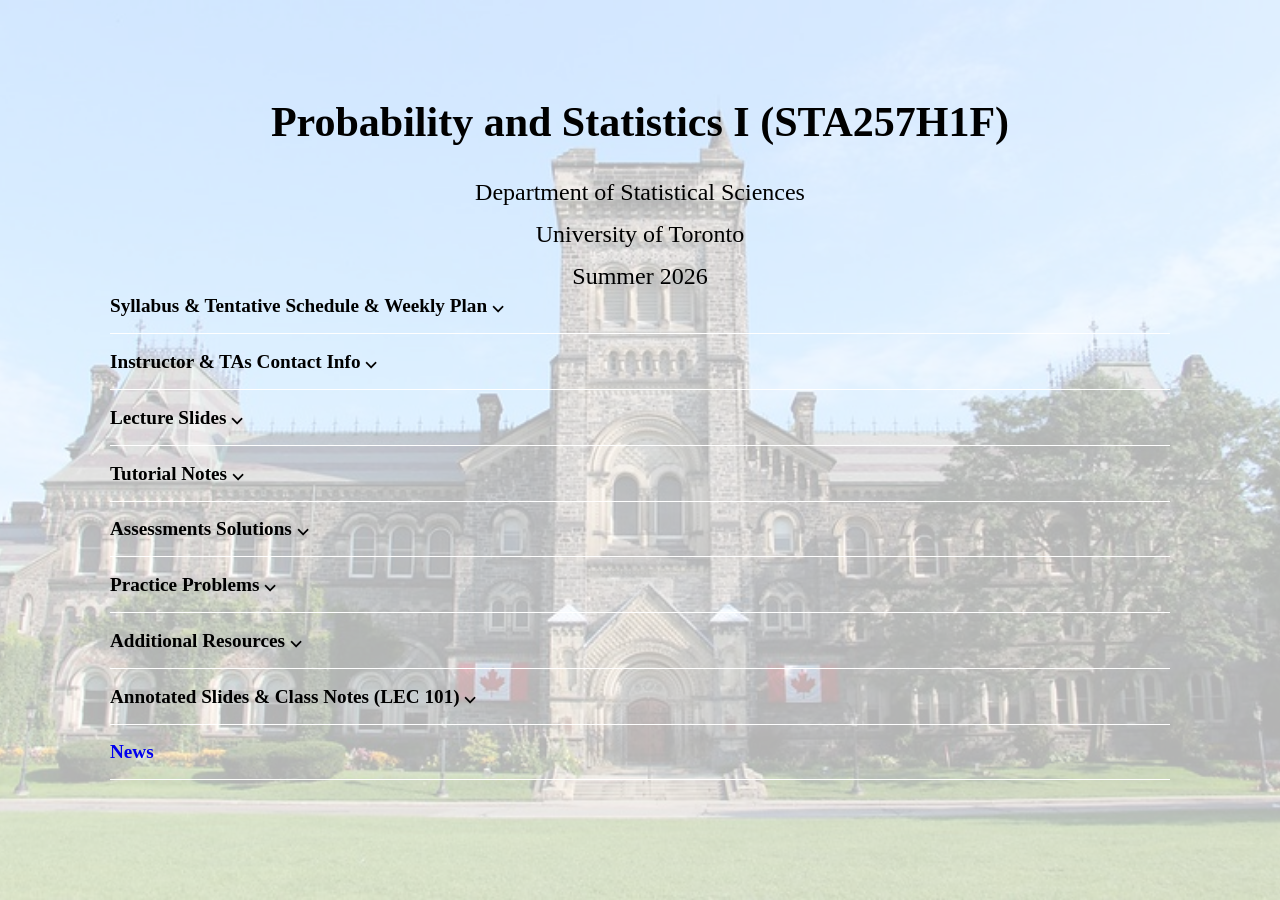
<file: index.html>
<!DOCTYPE html>
<html>
<head>
	<title></title>
	<link rel="stylesheet" type="text/css" href="omid.css"> 
</head>
<body>	
<div id="wrap">
<div class="section one">

<!--  <img id="omid" src="omid.jpg">--> 
<!-- <img id="mcgill" src="McGIll.png">-->
	
<div class="overview">
    <h1 class="course_title">Probability and Statistics I (STA257H1F)</h1>
    
    <p class="course_info">
        Department of Statistical Sciences
    </p>

    <p class="course_info">
        University of Toronto  
    </p>

    <p class="course_info">
        Summer 2026
    </p>


</div>

	
</div>
<div class="section two">

<div class="item">
<h2 class="two_show"> Syllabus &amp Tentative Schedule &amp Weekly Plan ⌵ </h2>
<ul class="two_list">
   <ul style="list-style-type:disc">
  <li>   <a href ="STA257H1F_Summer2026_Syllabus.pdf"> Syllabus </a> </li>
  <li>   <a href ="STA257H1F_Summer2026_Tentative_Schedule.pdf"> Tentative Schedule</a> </li>
  <li>  <a href="plan.html"> Weekly Plan </a> </li>
    </ul>
</ul>
</div>


<div class="item">
<h2 class="three_show"> Instructor &amp TAs Contact Info ⌵ </h2>
<ul class="three_list">
    <ul style="list-style-type:disc">
<li>  <a href="Omidinfo.html"> Omidali A. Jazi (Instructor) </a> </li>
<li>  <a href="Madhuinfo.html"> Madhu Gunasingam (TA) </a> </li>
<li>  <a href="Gavininfo.html"> Gavin Pu (TA) </a> </li>	
    </ul>
</ul>
</div>


<div class="item">
<h2 class="four_show"> Lecture Slides ⌵ </h2>
<ul class="four_list">
	<ul style="list-style-type:disc">
 <li>   <a href ="STA257H1F_Summer2026_Ch1_Probability_Distributions.pdf"> Chapter 1: Probability and Distributions </a> </li>   
    </ul>
</ul>
</div>


<div class="item">
<h2 class="four_show"> Tutorial Notes ⌵ </h2>
<ul class="four_list">
	<ul style="list-style-type:disc">
 <li>   <a href ="STA257H1F_Summer2026_Tutorial_Week1_Wed_May_6th.pdf"> Week 1 </a> </li>   
    </ul>
</ul>
</div>

<div class="item">
<h2 class="four_show"> Assessments Solutions ⌵ </h2>
<ul class="four_list">
	<ul style="list-style-type:disc">
 <li>   <a href ="STA257H1F_Summer2026_Quiz1_Solutions.pdf"> Quiz 1 Solutions </a> </li>   
    </ul>
</ul>
</div>	

	

<div class="item">
<h2 class="five_show"> Practice Problems ⌵ </h2>
<ul class="five_list">
    <ul style="list-style-type:disc">
 <li>   <a href ="STA257H1F_Summer2026_Practice_Problems.pdf"> Practice Problems </a> </li>   		
    </ul>
</ul>
</div>

<div class="item">
<h2 class="five_show"> Additional Resources ⌵ </h2>
<ul class="five_list">
   <ul style="list-style-type:disc">
<li> Probability and Statistics: The Science of Uncertainty (2nd Edition) by Michael J. Evans and Jeffrey S.
Rosenthal, 2010. </li>
<li> Mathematical Statistics with Applications (7th Edition) by Wackerly, Mendenhall and Scheaffer, 2008. </li>
  </ul>
</ul>
</div>

<div class="item">
<h2 class="five_show"> Annotated Slides &amp Class Notes (LEC 101) ⌵ </h2>
<ul class="five_list">
   <ul style="list-style-type:disc">
<li> <a href ="STA257H1F_Summer2026_Ch1_Probability_Distributions-Annotated.pdf"> Annotated Slides (Chapter 1)  </a> </li>
<li> <a href ="STA257H1_Summer 2026_Week1_Class Notes.pdf"> Class Notes (Chapter 1)    </li>
  </ul>
</ul>
</div>

<!--<div class="item">
<h2 class="six_show">Links</h2>
<ul class="six_list">
   <ul style="list-style-type:disc">
     <li><a  href="http://www.ams.org/">American Mathematical Society</a></li>
	 <li><a href="http://www.amstat.org/about/index.cfm?fuseaction=main">American Statistical Association</a></li>
	 <li><a href="http://www.imstat.org/">Institute of Mathematical Statistics</a></li>
	 <li><a href="http://www.jstor.org/"> The Scholarly Journal Archive (Jstor)</a></li>
	 <li><a href="http://www.ssc.ca/">Statistical Society of Canada</a></li> 
   </ul>
</ul>
</div> -->


<div class="item">
<h2 class="seven_show">News</h2>
<ul class="seven_list">
</ul>
</div>


</div>
	
</div>


<script src="https://ajax.googleapis.com/ajax/libs/jquery/3.2.1/jquery.min.js"></script>
<script type="text/javascript">

/* omid.js */

$('.two_list, .three_list, .four_list, .five_list').hide();

$('.one_show').click(function(){
$('.one_list').slideToggle();
})

$('.two_show').click(function(){
$('.two_list').slideToggle();
})

$('.three_show').click(function(){
$('.three_list').slideToggle();
})

$('.four_show').click(function(){
$('.four_list').slideToggle();
})

$('.five_show').click(function(){
$('.five_list').slideToggle();
})

</script>
</body>
</html>
</file>
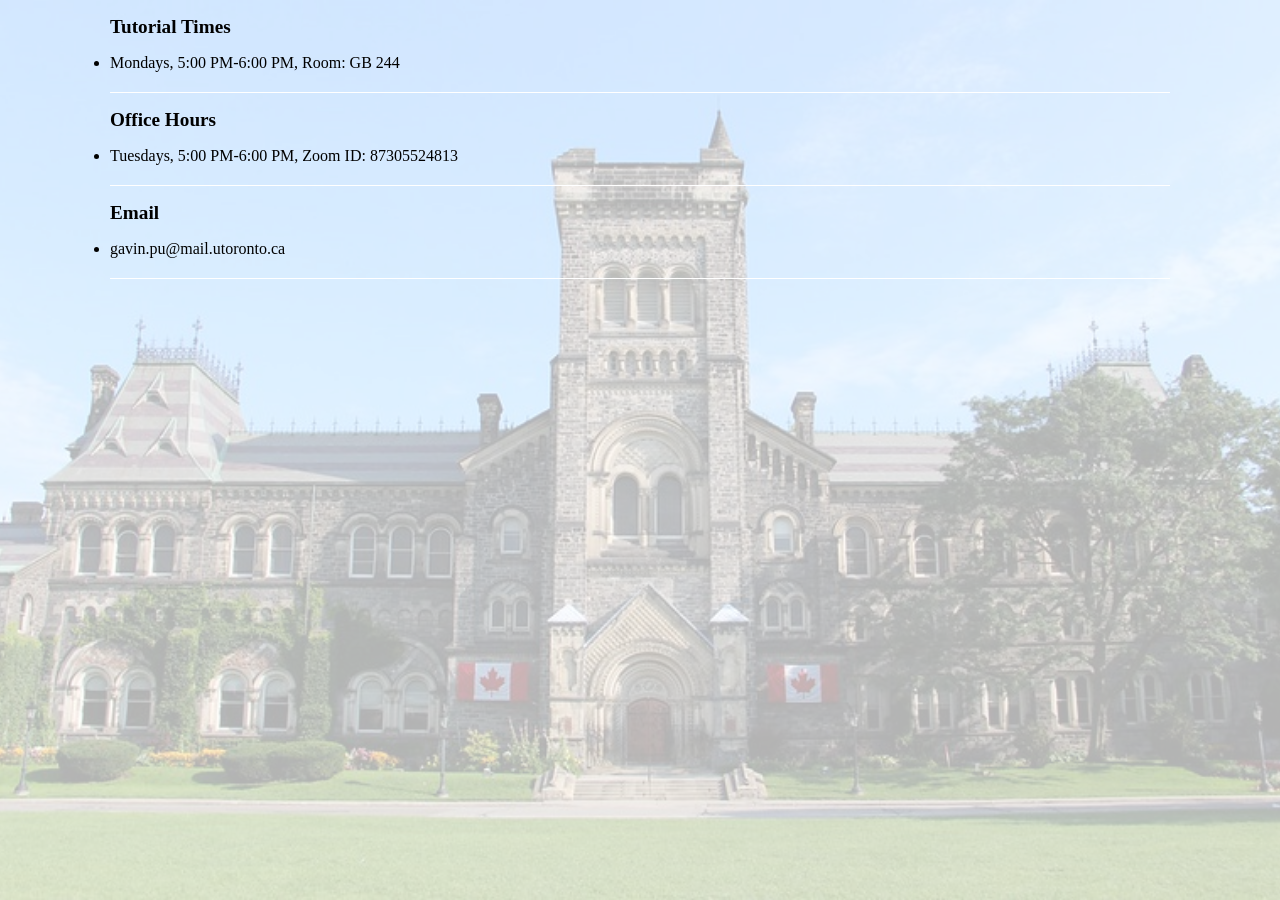
<file: Gavininfo.html>
<!DOCTYPE html>
<html>
<head>
	<title></title>
	<link rel="stylesheet" type="text/css" href="omid.css"> 
</head>
<body>

<div id="wrap">

<div class="section one">

<div class="item">
<h2 class="two_show"> Tutorial Times</h2>
<ul class="two_list">
    <ul style="list-style-type:disc">
     <li>  Mondays,  5:00 PM-6:00 PM, Room: GB 244 </li>
    </ul>
</ul>
</div>

	
<div class="item">
<h2 class="two_show"> Office Hours</h2>
<ul class="two_list">
    <ul style="list-style-type:disc">
     <li>  Tuesdays, 5:00 PM-6:00 PM, Zoom ID: 87305524813  </li>
    </ul>
</ul>
</div>

<div class="item">
<h2 class="two_show"> Email</h2>
<ul class="two_list">
    <ul style="list-style-type:disc">
     <li>  gavin.pu@mail.utoronto.ca  </li>
    </ul>
</ul>
</div>


<script src="https://ajax.googleapis.com/ajax/libs/jquery/3.2.1/jquery.min.js"></script>
<script type="text/javascript">

/* omid.js */

$('.three_list, .four_list, .five_list').hide();

$('.one_show').click(function(){
$('.one_list').slideToggle();
})

$('.three_show').click(function(){
$('.three_list').slideToggle();
})

$('.four_show').click(function(){
$('.four_list').slideToggle();
})

$('.five_show').click(function(){
$('.five_list').slideToggle();
})

</script>
</body>
</html>
</file>
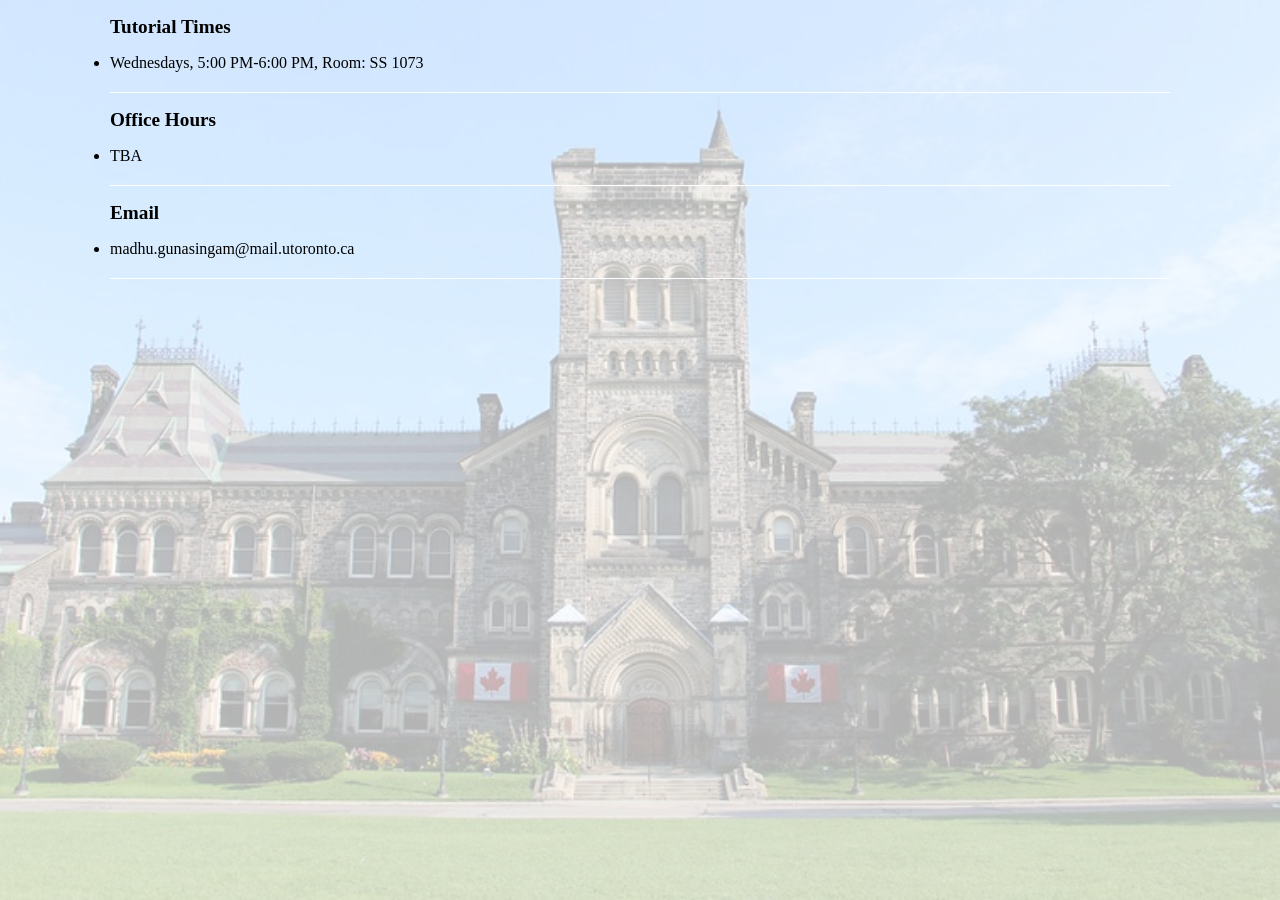
<file: Madhuinfo.html>
<!DOCTYPE html>
<html>
<head>
	<title></title>
	<link rel="stylesheet" type="text/css" href="omid.css"> 
</head>
<body>

<div id="wrap">

<div class="section one">

<div class="item">
<h2 class="two_show"> Tutorial Times</h2>
<ul class="two_list">
    <ul style="list-style-type:disc">
     <li>  Wednesdays,  5:00 PM-6:00 PM, Room: SS 1073  </li>
    </ul>
</ul>
</div>

	
<div class="item">
<h2 class="two_show"> Office Hours</h2>
<ul class="two_list">
    <ul style="list-style-type:disc">
     <li>   TBA  </li>
    </ul>
</ul>
</div>

<div class="item">
<h2 class="two_show"> Email</h2>
<ul class="two_list">
    <ul style="list-style-type:disc">
     <li>  madhu.gunasingam@mail.utoronto.ca </li>
    </ul>
</ul>
</div>

<script src="https://ajax.googleapis.com/ajax/libs/jquery/3.2.1/jquery.min.js"></script>
<script type="text/javascript">

/* omid.js */

$('.three_list, .four_list, .five_list').hide();

$('.one_show').click(function(){
$('.one_list').slideToggle();
})

$('.three_show').click(function(){
$('.three_list').slideToggle();
})

$('.four_show').click(function(){
$('.four_list').slideToggle();
})

$('.five_show').click(function(){
$('.five_list').slideToggle();
})

</script>
</body>
</html>
</file>
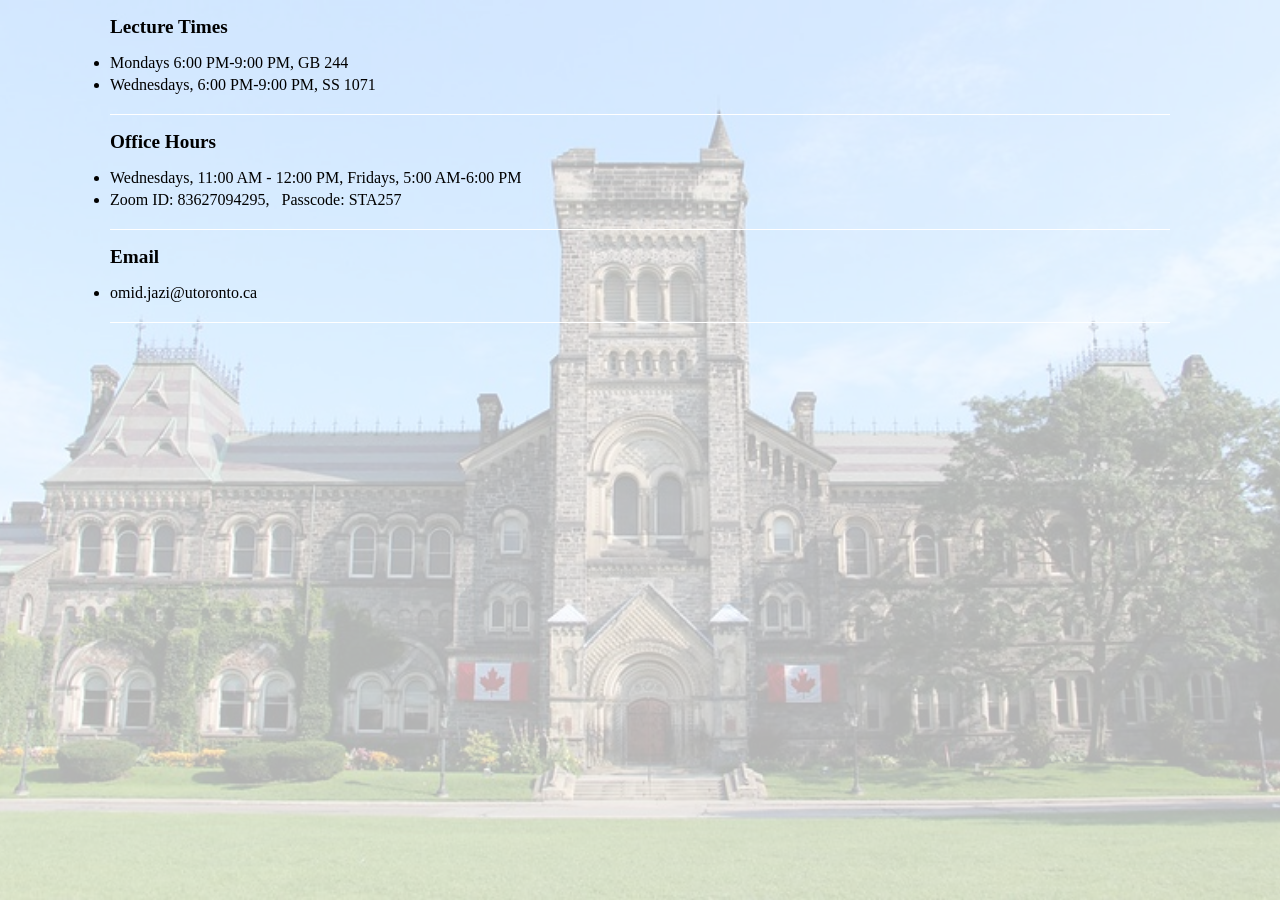
<file: Omidinfo.html>
<!DOCTYPE html>
<html>
<head>
	<title></title>
	<link rel="stylesheet" type="text/css" href="omid.css"> 
</head>
<body>

<div id="wrap">

<div class="section one">

<div class="item">
<h2 class="two_show"> Lecture Times</h2>
<ul class="two_list">
    <ul style="list-style-type:disc">
     <li>  Mondays  6:00 PM-9:00 PM, GB 244  </li>
	<li>   Wednesdays, 6:00 PM-9:00 PM, SS 1071  </li>
    </ul>
</ul>
</div>

	
<div class="item">
<h2 class="two_show"> Office Hours</h2>
<ul class="two_list">
    <ul style="list-style-type:disc">
     <li> Wednesdays, 11:00 AM - 12:00 PM, Fridays, 5:00 AM-6:00 PM </li>
	<li> Zoom ID: 83627094295,    Passcode: STA257  </li>
    </ul>
</ul>
</div>

<div class="item">
<h2 class="two_show"> Email</h2>
<ul class="two_list">
    <ul style="list-style-type:disc">
     <li>  omid.jazi@utoronto.ca  </li>
    </ul>
</ul>
</div>




<script src="https://ajax.googleapis.com/ajax/libs/jquery/3.2.1/jquery.min.js"></script>
<script type="text/javascript">

/* omid.js */

$('.three_list, .four_list, .five_list').hide();

$('.one_show').click(function(){
$('.one_list').slideToggle();
})

$('.three_show').click(function(){
$('.three_list').slideToggle();
})

$('.four_show').click(function(){
$('.four_list').slideToggle();
})

$('.five_show').click(function(){
$('.five_list').slideToggle();
})

</script>
</body>
</html>
</file>
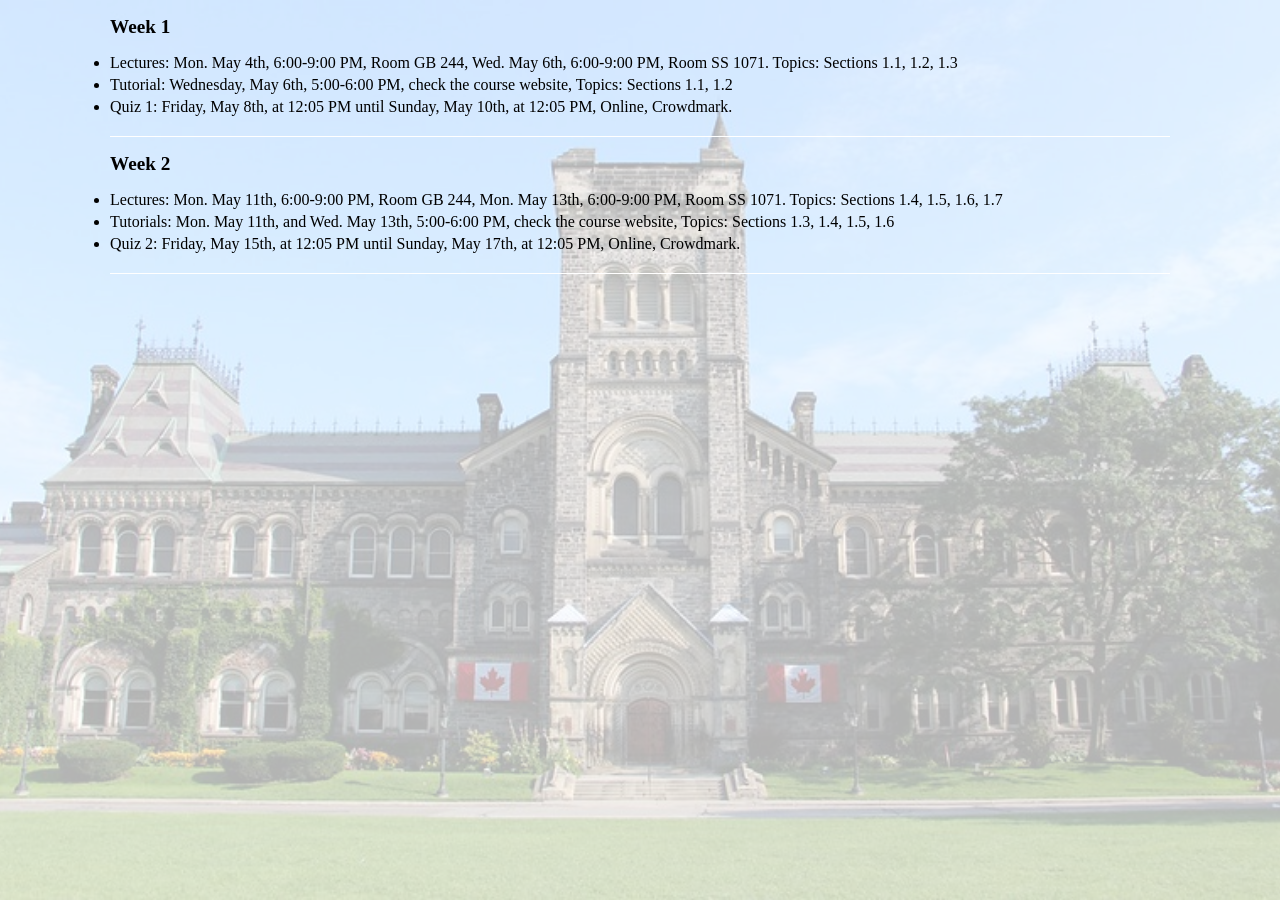
<file: plan.html>
<!DOCTYPE html>
<html>
<head>
	<title></title>
	<link rel="stylesheet" type="text/css" href="omid.css"> 
</head>
<body>

<div id="wrap">

<div class="section one">

<div class="item">
<h2 class="two_show">Week 1</h2>
<ul class="two_list">
    <ul style="list-style-type:disc">
 	<li> Lectures: Mon. May 4th, 6:00-9:00 PM, Room GB 244, Wed. May 6th, 6:00-9:00 PM, Room SS 1071. Topics: Sections 1.1, 1.2, 1.3   </li>
	<li> Tutorial: Wednesday, May 6th,  5:00-6:00 PM, check the course website, Topics: Sections 1.1, 1.2   </li>
	<li> Quiz 1: Friday, May 8th, at 12:05 PM until Sunday, May 10th, at 12:05 PM, Online, Crowdmark.  </li>
    </ul>
</ul>
</div>

<div class="item">
<h2 class="two_show">Week 2</h2>
<ul class="two_list">
    <ul style="list-style-type:disc">
 	 <li> Lectures: Mon. May 11th, 6:00-9:00 PM, Room GB 244, Mon. May 13th, 6:00-9:00 PM, Room SS 1071. Topics: Sections 1.4, 1.5, 1.6, 1.7   </li>
	<li> Tutorials: Mon. May 11th, and Wed. May 13th, 5:00-6:00 PM, check the course website, Topics: Sections 1.3, 1.4, 1.5, 1.6   </li>
	<li> Quiz 2: Friday, May 15th, at 12:05 PM until Sunday, May 17th, at 12:05 PM, Online, Crowdmark.  </li>
    </ul>
</ul>
</div>
	
<script src="https://ajax.googleapis.com/ajax/libs/jquery/3.2.1/jquery.min.js"></script>
<script type="text/javascript">

/* omid.js */

$('.three_list, .four_list, .five_list').hide();

$('.one_show').click(function(){
$('.one_list').slideToggle();
})

$('.three_show').click(function(){
$('.three_list').slideToggle();
})

$('.four_show').click(function(){
$('.four_list').slideToggle();
})

$('.five_show').click(function(){
$('.five_list').slideToggle();
})

</script>
</body>
</html>
</file>
<file: omid.css>
/* omid.css */



#wrap{
	max-width:1060px;
	margin:0 auto;
	font-family:'Roboto';
	position:relative;
}

body{
	margin:0;
	padding:0;
	background: -moz-linear-gradient(top, rgba(0, 0, 0, 0.7) 0%, rgba(0, 0, 0, 0.7) 100%), url(bg.png) repeat 0 0, url(UofT.jpg) no-repeat center center fixed;
	background: -moz-linear-gradient(top, rgba(255,255,255,0.7) 0%, rgba(255,255,255,0.7) 100%), url(UofT.jpg) no-repeat center center fixed;
	background: -webkit-linear-gradient(top, rgba(255,255,255,0.7) 0%,rgba(255,255,255,0.7) 100%), url(UofT.jpg) no-repeat center center fixed;
	background: -o-linear-gradient(top, rgba(255,255,255,0.7) 0%,rgba(255,255,255,0.7) 100%), url(UofT.jpg) no-repeat center center fixed;
	background: -ms-linear-gradient(top, rgba(255,255,255,0.7) 0%,rgba(255,255,255,0.7) 100%), url(UofT.jpg) no-repeat center center fixed;
	background: linear-gradient(to bottom, rgba(255,255,255,0.7) 0%,rgba(255,255,255,0.7) 100%), url(UofT.jpg) no-repeat center center fixed;
	background-size: cover;
}

img.main_bg{
	opacity:0.1;
	width:100%;
	position: absolute:
	top:0;
	left:0;
}

.section{

}



.one{ height:250px; }

a{
	text-decoration: none;
}


img#UofT{
	width:300px;
	height: auto;
	position:absolute;
	top:0;
	right:0;
}

h1{
	border-bottom:1px solid #fff;
	padding-bottom:12px;
}

.overview{
    position: relative;
    top: 70px;
    text-align: center;
    margin: 0 auto;
    width: 100%;
}

.course_title{
	font-size: 42px;
	font-family: garamond;
	margin-bottom: 25px;
	border-bottom: none;
}

.course_info{
	font-size: 24px;
	line-height: 18px;
}



.garamond{
	font-family: garamond; 
}

li.headli{
	line-height:32px;
	font-size: 28px;
	padding-bottom:12px;	
}

.italics{
	
}

.weight{
	line-height:26px;
	font-size: 22px;
	}
.italics{
	font-style:italic;
}

.larger{
	line-height:22px;
	font-size: 20px;
	}

.br{
	padding-bottom:8px;

}

li{
	padding-bottom:4px;
	padding-
}

ul{
	list-style-type: none;
	padding:0;
}

.item{

	border-bottom:1px solid #fff;
}

h2:hover{

	color:#666;
}

h2{
	cursor:pointer;
	font-size: 1.2em;

}

@media (max-width : 414px){

	p{
		margin:20px 0;
	}
	
	.overview{

	position: static !important;;
	text-align: center !important;;
		clear:both;
		float: left;
}

	img{
	position:static !important;
	float:left;
	width:360px !important;
	display:block;
	margin:20px auto 0 auto;
	}
	
}
</file>
